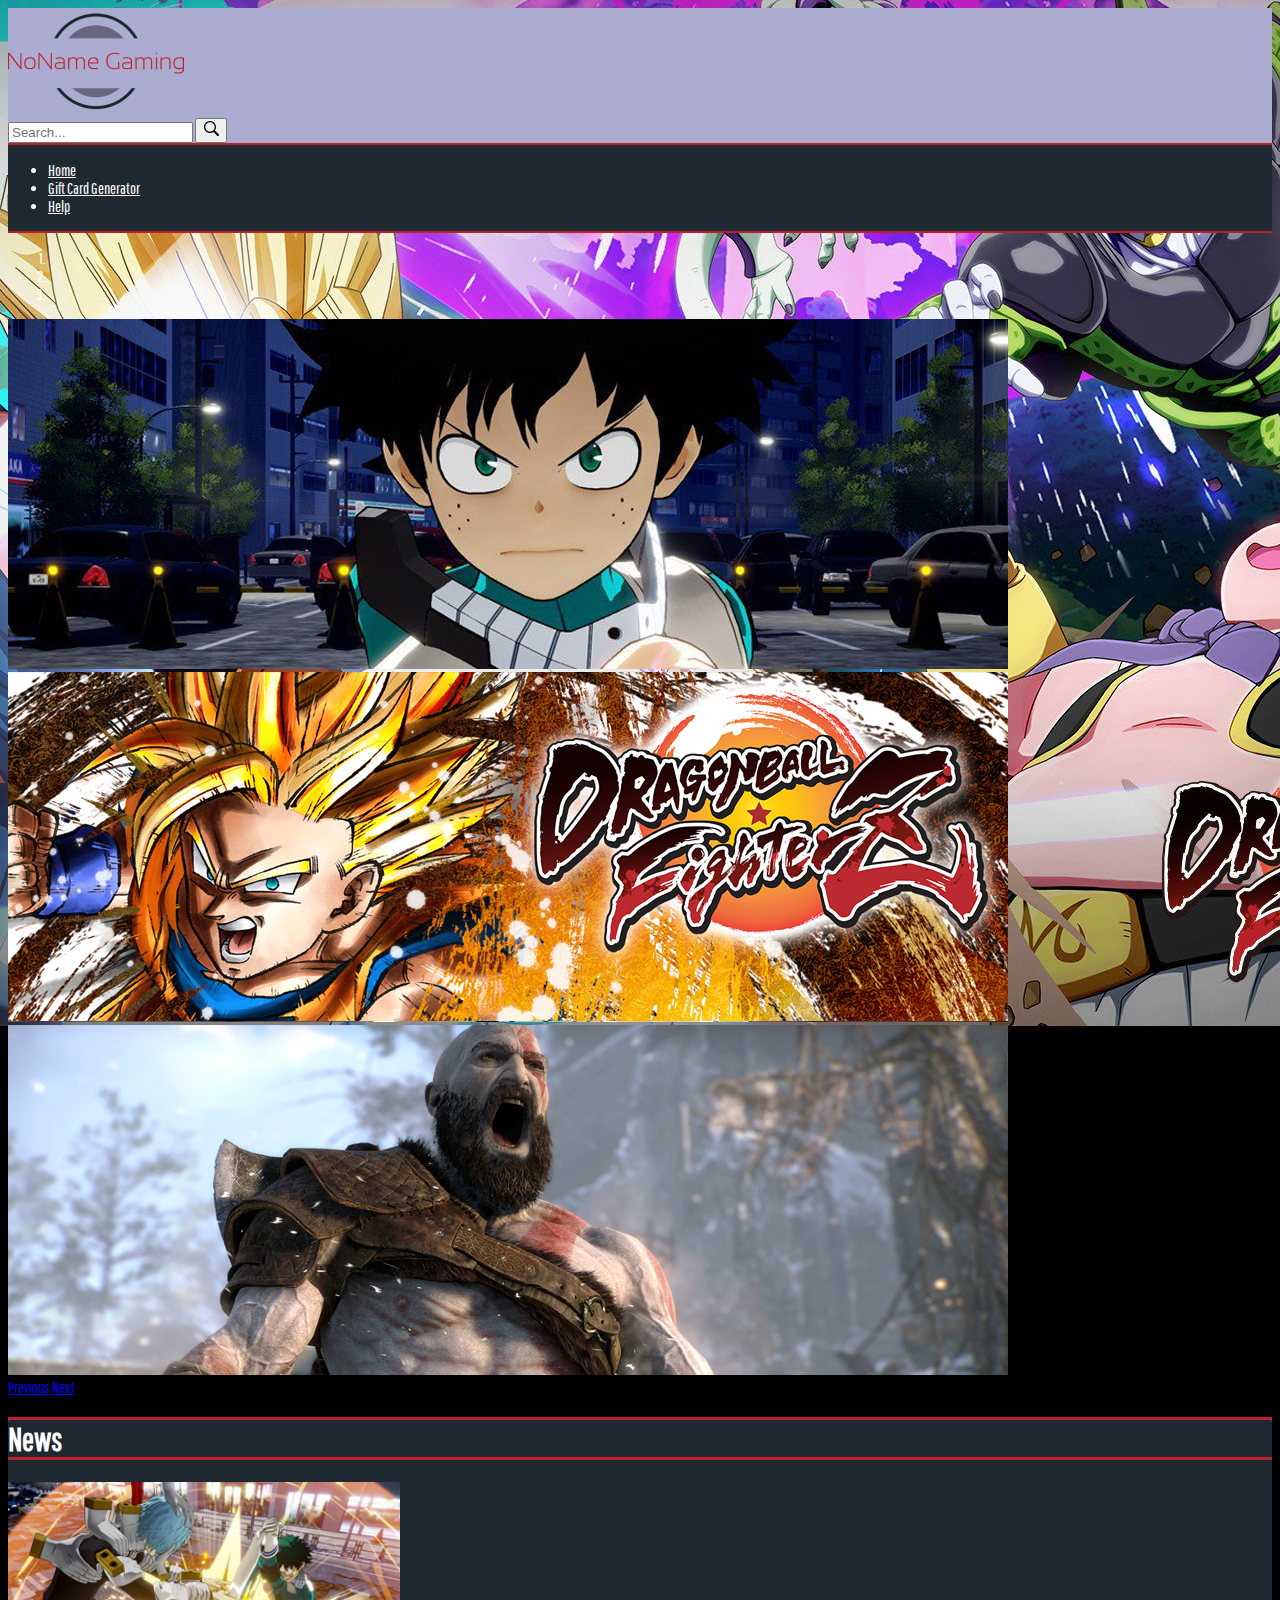
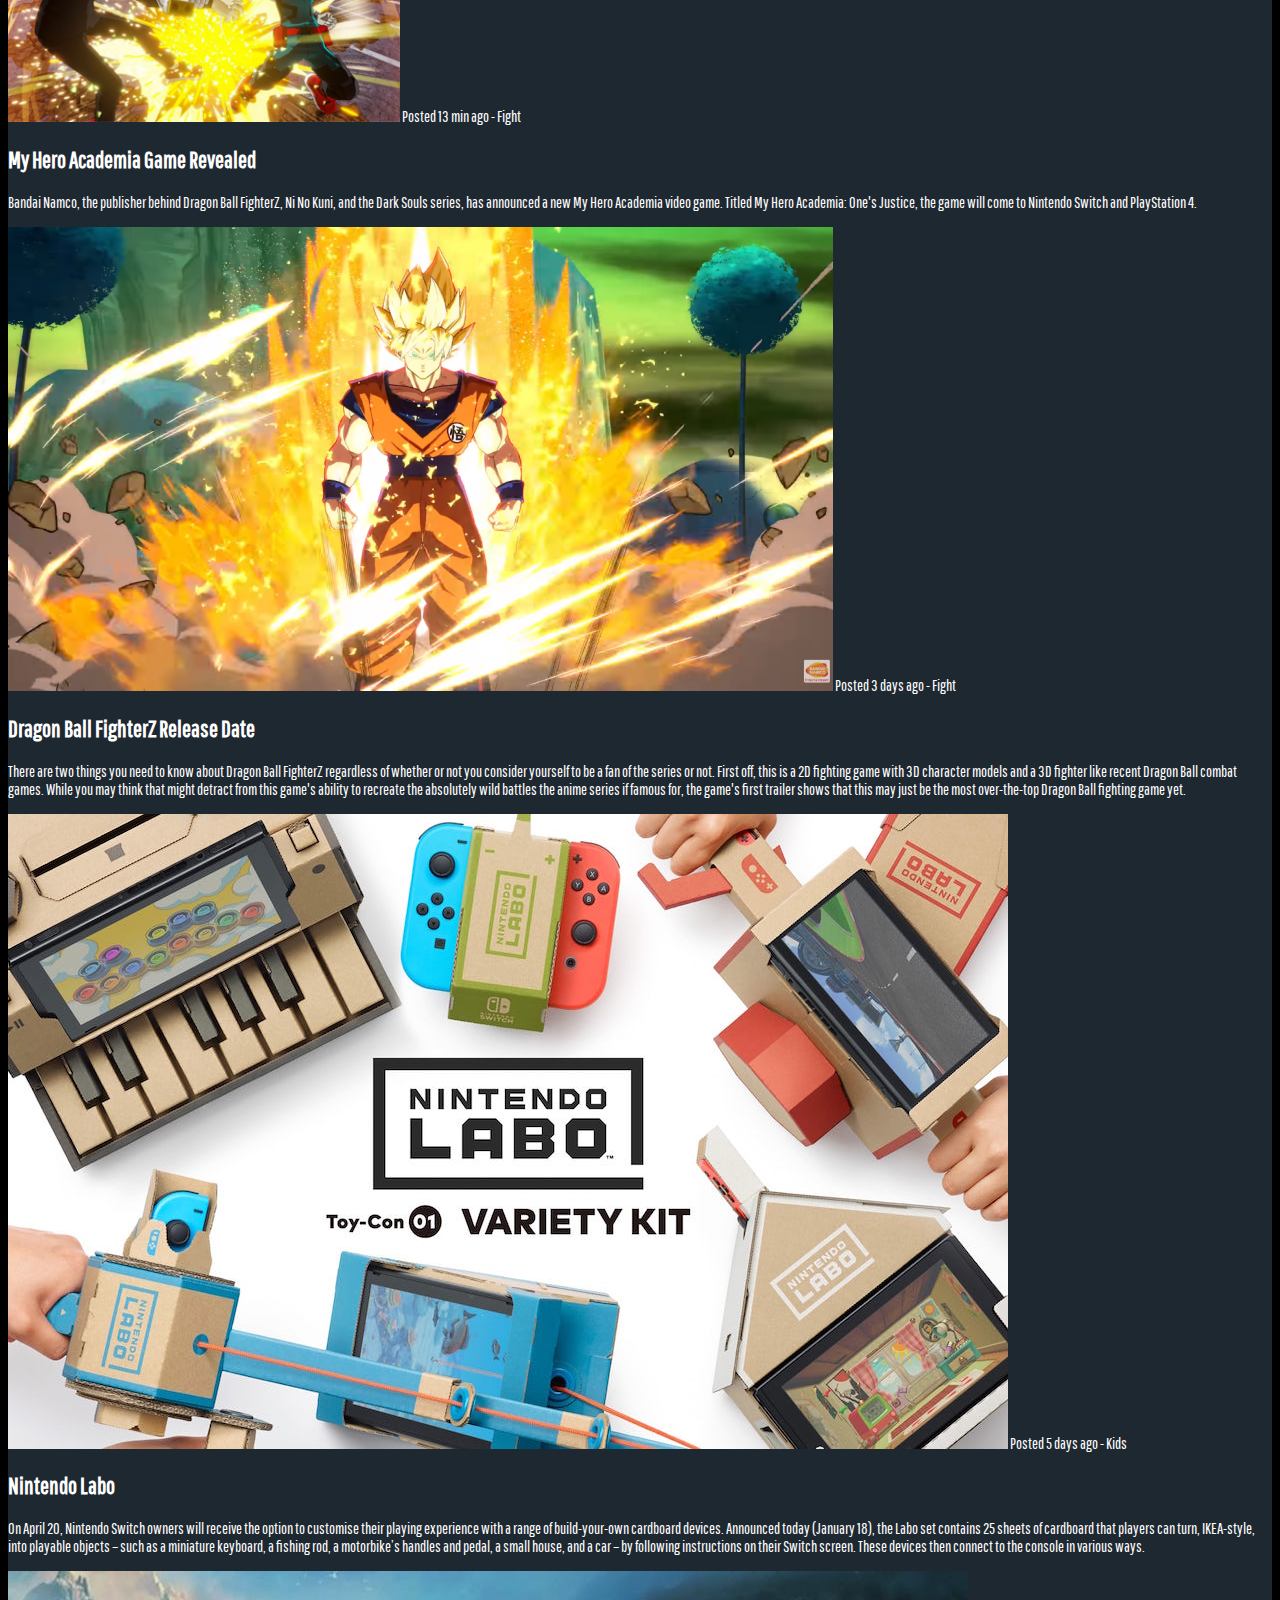
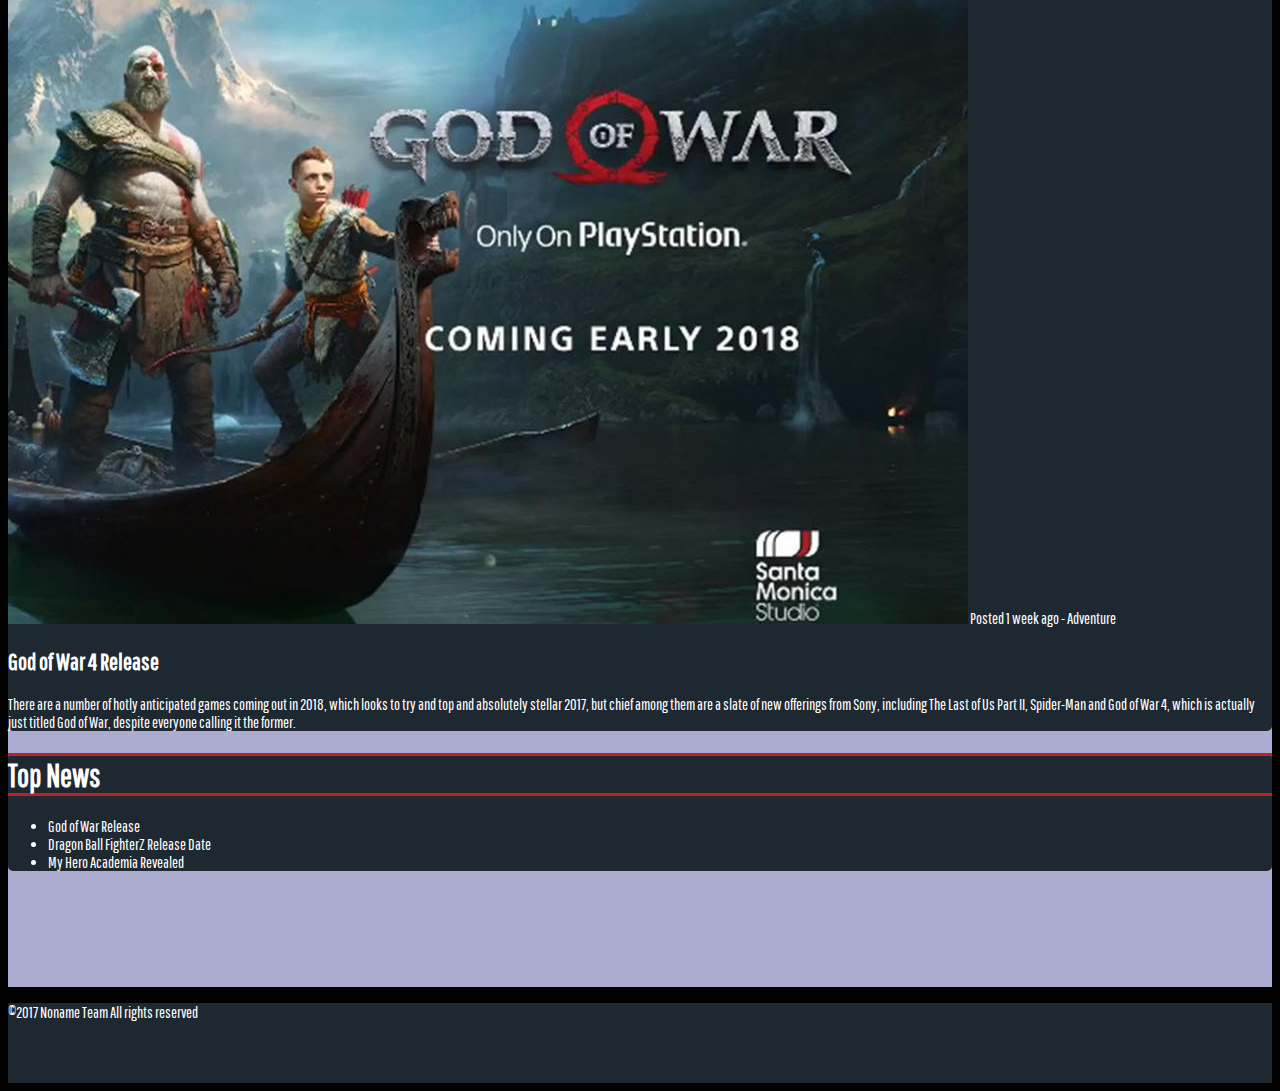
<file: index.html>
<!doctype html>
<html lang="en">
  <head>
    <!-- Required meta tags -->
    <meta charset="utf-8">
    <meta name="viewport" content="width=device-width, initial-scale=1, shrink-to-fit=no">

    <!-- Felipe's files -->
    <link rel="stylesheet" type="text/css" href="css/style.css">
    <link href="https://fonts.googleapis.com/css?family=Pathway+Gothic+One" rel="stylesheet">
    <script src="js/script.js"></script>

    <!-- Bootstrap CSS -->
    <link rel="stylesheet" href="https://maxcdn.bootstrapcdn.com/bootstrap/4.0.0-beta.3/css/bootstrap.min.css" integrity="sha384-Zug+QiDoJOrZ5t4lssLdxGhVrurbmBWopoEl+M6BdEfwnCJZtKxi1KgxUyJq13dy" crossorigin="anonymous">

    <title>No Name</title>
  </head>
  <body id="body" class="container-fluid">
    <header id="mainHeader" class="container p-0">
      <section id="logoAndSearch" class="container row m-0">
            <!-- Logo of the webpage, which once clicked will redirect user to site home page -->
            <a href="index.html" class="col align-self-center">
              <img src="img/logo.png" class="img-fluid" id="logo">
            </a>
            <!-- Search bar, which is not functional yet -->
            <form class="navbar-form align-self-center col-form-label" role="search">
              <div id="searchBar" class="col input-group add-on">
                <input type="text" class="form-control" name="Search" placeholder="Search...">
                <button class="btn btn-default" type="submit"><img src="img/search.svg" alt="Search Icon"></button>
              </div>
            </form>

      </section>
      <!-- The main menu -->
      <nav id="mainMenu" class="nav navbar bg-dark">
        <ul class="nav">
          <li class="nav-item"><a href="index.html" class="nav-link" title="Home">Home</a></li>
          <li class="nav-item"><a href="giftcard.html" class="nav-link" title="Gift Card Generator">Gift Card Generator</a></li>
          <li class="nav-item"><a href="about.html" class="nav-link" title="Help">Help</a></li>
        </ul>
      </nav>

      <!-- The carousel made using bootstrap -->
      <section id="homeCarousel">
        <div id="carouselExampleIndicators" class="carousel slide" data-ride="carousel">
          <ol class="carousel-indicators">
            <li data-target="#carouselExampleIndicators" data-slide-to="0" class="active"></li>
            <li data-target="#carouselExampleIndicators" data-slide-to="1"></li>
            <li data-target="#carouselExampleIndicators" data-slide-to="2"></li>
          </ol>
          <div class="carousel-inner">
            <div class="carousel-item active">
             <img class="d-block w-100 carouselImg rounded" src="img/myheroacademia1.jpg" alt="First slide">
            </div>
            <div class="carousel-item">
              <img class="d-block w-100 carouselImg rounded" src="img/dragon_ball_z2.jpg" alt="Second slide">
            </div>
            <div class="carousel-item">
              <img class="d-block w-100 carouselImg rounded" src="img/god-of-war2.jpg" alt="Third slide">
            </div>
          </div>
          <a class="carousel-control-prev" href="#carouselExampleIndicators" role="button" data-slide="prev">
            <span class="carousel-control-prev-icon" aria-hidden="true"></span>
            <span class="sr-only">Previous</span>
          </a>
          <a class="carousel-control-next" href="#carouselExampleIndicators" role="button" data-slide="next">
            <span class="carousel-control-next-icon" aria-hidden="true"></span>
            <span class="sr-only">Next</span>
          </a>
        </div>
      </section>
    </header>

    <!-- Main content, which are divided by two columns -->
    <main id="mainContent" class="container row pt-3 m-auto">
      <!-- Left Column which contains the news -->
      <section id="leftMainCol" class="col container mb-3">
        <h1 class="h1 mt-3">News</h1>
        <!-- The news are divided by more two columns -->

          <div class="col-md-6 float-left">
           <img src="img/myheroacademia2_thumb.jpg" class="rounded img-fluid newsImg" title="Boku no Hero Academia"></img>
           <h7 class="blockquote-footer text-white">Posted 13 min ago - Fight</h7>
           <h2>My Hero Academia Game Revealed</h2>
            <p class="text-justify">Bandai Namco, the publisher behind Dragon Ball FighterZ, Ni No Kuni, and the Dark Souls series, has announced a new My Hero Academia video game. Titled My Hero Academia: One's Justice, the game will come to Nintendo Switch and PlayStation 4.</p>
          </div>
          <div class="mainDivs col-md-6 float-left">
            <img src="img/dragon_ball_z1.png" title="Dragon Ball FighterZ" class="rounded img-fluid newsImg" />
            <h7 class="blockquote-footer text-white">Posted 3 days ago - Fight</h7>
           <h2>Dragon Ball FighterZ Release Date</h2>
           <p class="text-justify">There are two things you need to know about Dragon Ball FighterZ regardless of whether or not you consider yourself to be a fan of the series or not. First off, this is a 2D fighting game with 3D character models and a 3D fighter like recent Dragon Ball combat games. While you may think that might detract from this game's ability to recreate the absolutely wild battles the anime series if famous for, the game's first trailer shows that this may just be the most over-the-top Dragon Ball fighting game yet.</p>
          </div>


          <div class="col-md-6 float-left">
           <img src="img/nintendo_labo1.jpg" title="Nintendo Labo" class="rounded img-fluid newsImg"></img>
           <h7 class="blockquote-footer text-white">Posted 5 days ago - Kids</h7>
           <h2>Nintendo Labo</h2>
            <p class="text-justify">On April 20, Nintendo Switch owners will receive the option to customise their playing experience with a range of build-your-own cardboard devices. Announced today (January 18), the Labo set contains 25 sheets of cardboard that players can turn, IKEA-style, into playable objects – such as a miniature keyboard, a fishing rod, a motorbike’s handles and pedal, a small house, and a car – by following instructions on their Switch screen. These devices then connect to the console in various ways.</p>
          </div>
          <div class="mainDivs col-md-6 float-left">
            <img src="img/god-of-war1.jpg" title="God of War 4" class="rounded img-fluid newsImg"/>
            <h7 class="blockquote-footer text-white">Posted 1 week ago - Adventure</h7>
           <h2>God of War 4 Release</h2>
           <p class="text-justify">There are a number of hotly anticipated games coming out in 2018, which looks to try and top and absolutely stellar 2017, but chief among them are a slate of new offerings from Sony, including The Last of Us Part II, Spider-Man and God of War 4, which is actually just titled God of War, despite everyone calling it the former.</p>

      </section>

      <!-- Right column, which contain a top list -->
      <section id="rightMainCol" class="col-sm-3 ml-sm-3 mb-3">
        <h1 class="h1 mt-3">Top News</h1>
        <div class="mainRightColumnLists">
          <ul class="list-group list-unstyled ml-3 pb-3">
            <li class="list-item">God of War Release</li>
            <li class="list-item">Dragon Ball FighterZ Release Date</li>
            <li class="list-item">My Hero Academia Revealed</li>
          </ul>
        </div>
    </main>

    <!-- Footer section, containing the copyrights -->
    <footer class="container text-center pt-4">
      <p><span>&copy</span>2017 Noname Team All rights reserved</p>
    </footer>


    <!-- Optional JavaScript -->
    <!-- jQuery first, then Popper.js, then Bootstrap JS -->
    <script src="https://code.jquery.com/jquery-3.2.1.slim.min.js" integrity="sha384-KJ3o2DKtIkvYIK3UENzmM7KCkRr/rE9/Qpg6aAZGJwFDMVNA/GpGFF93hXpG5KkN" crossorigin="anonymous"></script>
    <script src="https://cdnjs.cloudflare.com/ajax/libs/popper.js/1.12.9/umd/popper.min.js" integrity="sha384-ApNbgh9B+Y1QKtv3Rn7W3mgPxhU9K/ScQsAP7hUibX39j7fakFPskvXusvfa0b4Q" crossorigin="anonymous"></script>
    <script src="https://maxcdn.bootstrapcdn.com/bootstrap/4.0.0-beta.3/js/bootstrap.min.js" integrity="sha384-a5N7Y/aK3qNeh15eJKGWxsqtnX/wWdSZSKp+81YjTmS15nvnvxKHuzaWwXHDli+4" crossorigin="anonymous"></script>
  </body>
</html>
</file>
<file: css/style.css>
#body {

	background-image: url("../img/dbf_wp.jpg");
	background-position: center;
	background-repeat: no-repeat;
	background-attachment: fixed;
	background-color: black;
	font-family: 'Pathway Gothic One', sans-serif;
	color: white;
}

#logoAndSearch {
	background-color: #ABACD0;
}

#mainMenu{
	background-color: #1E2830;
	border-top: 2px solid #bf2027;
	border-bottom: 2px solid #bf2027;

}

#mainMenu a{
	color: white;
}

#mainMenu a:hover{
	color: grey;
}

#mainContent {
	padding-bottom: 100px;
	background-color: #ABACD0;
	min-height: 600px;
}

main h1 {
	border-top: 3px solid #bf2027;
	border-bottom: 3px solid #bf2027;
}

#leftMainCol, #rightMainCol, #cardFormSection, #aboutMain {
	background-color: #1E2830;
	border-radius: 5px;
}

.newsImg {
	min-height: 240px;
}

footer {
	height: 80px;
	background-color: #1E2830;
}

/* Gift Card section */

.inputCardForm {
	width: 230px;
	text-align: left;
}

.inputCardForm li {
	float: left;
	width: inherit;
	margin-bottom: 10px;
}

.inputCardForm li input[type="name"] {
	width: 194px;
}

.inputCardForm li textarea {
	width: 194px;
	height: 50px;
	resize: none;
}

fieldset {
	border: 0;
	padding: 0;
	margin: 0;
	width: inherit;
}

/* Create button style, for hover and non hover */

#createCardButton {
	width: 150px;
	height: 100px;
	border-radius: 10px;
	background-color: #bf2027;
	border-color: #bf2027;
	font-weight: bold;
	color: white;
}

#createCardButton:hover {
	background-color: #ABACD0;
	border-color: #1E2830;
}

/* Created Card section */

#createdCard {
	width: 400px;
	height: 250px;
	display: none;
	position: relative;
}

#createdBgImgCard {
	width: inherit;
	height: inherit;
	border-radius: 10px;
	border: 2px solid red;
	
}

#createdCardName {
	max-width: 150px;
	max-height: 30px;
	font-size: 18px;

	position: absolute;
	top: 5px;
	left: 20px;
}

#createdCardMessage {
	width: 200px;
	height: 56px;
	font-size: 15px;
	line-height: 26px;

	position: absolute;
	bottom: -12px;
	right: 20px;
}

#createdCardName, #createdCardMessage {
	padding: 5px;
	color: red;
	font-weight: bold;
	background-color: rgba(255, 255, 255, 0.8);

	border-radius: 10px;
	border: 1px solid red;
	text-align: center;
	vertical-align: middle;
}
</file>
